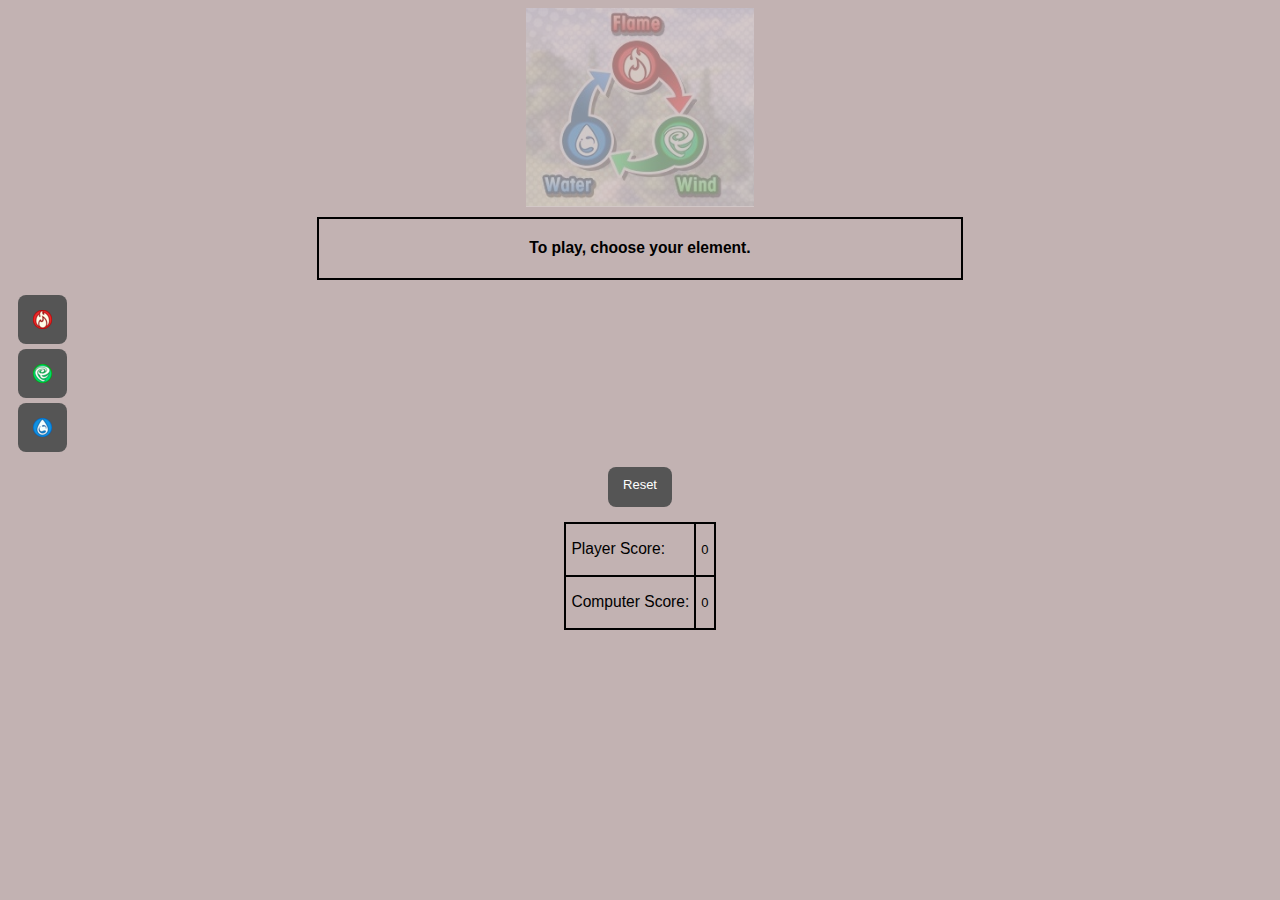
<file: index.html>
<!DOCTYPE html>
<html>
<link rel="stylesheet" type="text/css" href="style.css" />
    <head>
        <title>Elemental Forces</title>
    </head>
    <body>
        <img src="chart.png" alt="Elemental chart." class="chart">
        <div class="announcebox">
            <h3>To play, choose your element.</h3>
        </div>
        <div id='container'>
                <input type="image" src="flame.png" onclick="playerSelect(elements[0])" class="btn flame">
                <input type="image" src="wind.png" onclick="playerSelect(elements[1])" class="btn wind">
                <input type="image" src="water.png" onclick="playerSelect(elements[2])" class="btn water">
        </div>
        <div>
                <button onclick="gamePlay(playerElement)" class="confirmbtn" id="cbtn">Confirm</button>
                <button onclick="resetScore()" class="resetbtn">Reset</button>
        </div>
        <div>
            <table>
                <tr>
                </tr>
                <tr>
                    <td>Player Score:</td>
                    <td><p class="playerS">0</p></td>
                </tr>
                <tr>
                    <td>Computer Score:</td>
                    <td><p class="computerS">0</p></td>
                </tr>
            </table>
        </div>
        <script src="script.js"></script>
    </body>

</html>
</file>
<file: style.css>
* {
    font-family: "Verdana", sans-serif;
    font-size: 13px;
    background-color: #c2b2b2;
    box-sizing: content-box;
}

.chart {
    display: block;
    margin-left: auto;
    margin-right: auto;
    width: 18%;
    opacity: 30%;
}

.confirmbtn {
    margin: 0 auto;
    display: inline;
}

.announcebox {
    text-align: center;
    width: 50%;
    margin: 0 auto;
    margin-top: 10px;
    padding: 5px;
    border: 2px solid black;
}

.announcebox h3{
    font-family: "Helvetica", sans-serif;
    font-size: larger;
}

table {
    margin: 0 auto;
    margin-top: 15px;
    border-collapse: collapse;
}

table, th, td {
    font-family: "Helvetica", sans-serif;
    font-size: larger;
    padding: 5px;
    border: 2px solid black;
}

#container {
    width: 50%;
    padding: 10px;
}

#container img {
    width: 100%;
    height: auto;
}

#container .btn {
    display: block;
    background-color: #555;
    padding: 15px;
    border: none;
    cursor: pointer;
    border-radius: 8px;
    margin-top: 5px;
}

.confirmbtn {
    display: none;
    background-color: #555;
    color: white;
    padding: 15px;
    border: none;
    cursor: pointer;
    border-radius: 8px;
}

.resetbtn {
    display: block;
    background-color: #555;
    color: white;
    padding: 15px;
    padding-top: 10px;
    border: none;
    cursor: pointer;
    border-radius: 8px;
    margin: 0 auto;
    margin-top: 5px;
}

.resetbtn:hover {
    background-color: black;
    transform:scale(1.1)
}

.confirmbtn:hover {
    background-color: black;
    transform:scale(1.1)
}

#container .flame:hover{
    background-color: red;
    transform:  scale(1.1);
}

#container .wind:hover {
    background-color: green;
    transform: scale(1.1);
}

#container .water:hover {
    background-color: blue;
    transform: scale(1.1);
}

.selected {
    background-color: rgba(255, 255, 255, 0.8)!important;
    transform: scale(1.1);
}
</file>
